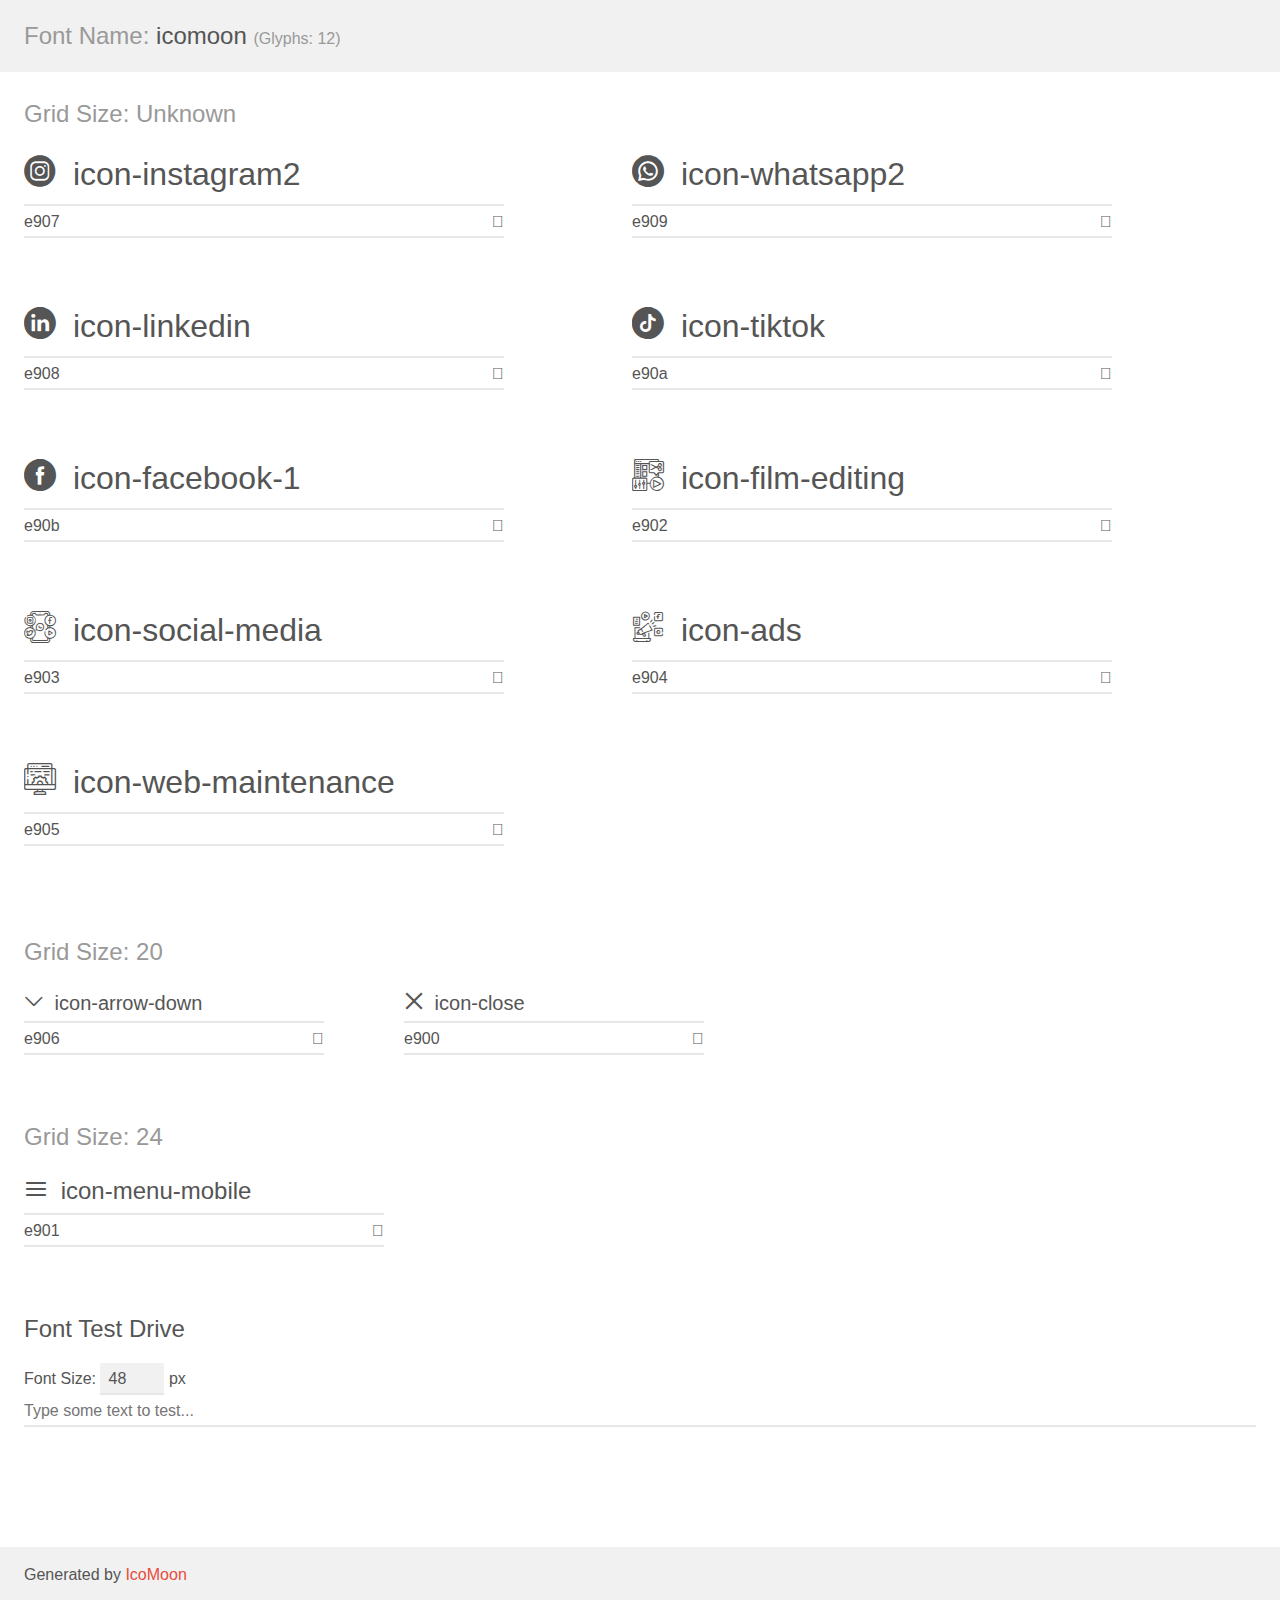
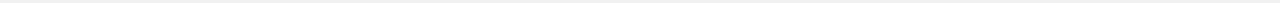
<file: Assets/Icons/demo.html>
<!doctype html>
<html>
<head>
    <meta charset="utf-8">
    <title>IcoMoon Demo</title>
    <meta name="description" content="An Icon Font Generated By IcoMoon.io">
    <meta name="viewport" content="width=device-width, initial-scale=1">
    <link rel="stylesheet" href="demo-files/demo.css">
    <link rel="stylesheet" href="style.css"></head>
<body>
    <div class="bgc1 clearfix">
        <h1 class="mhmm mvm"><span class="fgc1">Font Name:</span> icomoon <small class="fgc1">(Glyphs:&nbsp;12)</small></h1>
    </div>
    <div class="clearfix mhl ptl">
        <h1 class="mvm mtn fgc1">Grid Size: Unknown</h1>
        <div class="glyph fs1">
            <div class="clearfix bshadow0 pbs">
                <span class="icon-instagram2"></span>
                <span class="mls"> icon-instagram2</span>
            </div>
            <fieldset class="fs0 size1of1 clearfix hidden-false">
                <input type="text" readonly value="e907" class="unit size1of2" />
                <input type="text" maxlength="1" readonly value="&#xe907;" class="unitRight size1of2 talign-right" />
            </fieldset>
            <div class="fs0 bshadow0 clearfix hidden-true">
                <span class="unit pvs fgc1">liga: </span>
                <input type="text" readonly value="" class="liga unitRight" />
            </div>
        </div>
        <div class="glyph fs1">
            <div class="clearfix bshadow0 pbs">
                <span class="icon-whatsapp2"></span>
                <span class="mls"> icon-whatsapp2</span>
            </div>
            <fieldset class="fs0 size1of1 clearfix hidden-false">
                <input type="text" readonly value="e909" class="unit size1of2" />
                <input type="text" maxlength="1" readonly value="&#xe909;" class="unitRight size1of2 talign-right" />
            </fieldset>
            <div class="fs0 bshadow0 clearfix hidden-true">
                <span class="unit pvs fgc1">liga: </span>
                <input type="text" readonly value="" class="liga unitRight" />
            </div>
        </div>
        <div class="glyph fs1">
            <div class="clearfix bshadow0 pbs">
                <span class="icon-linkedin"></span>
                <span class="mls"> icon-linkedin</span>
            </div>
            <fieldset class="fs0 size1of1 clearfix hidden-false">
                <input type="text" readonly value="e908" class="unit size1of2" />
                <input type="text" maxlength="1" readonly value="&#xe908;" class="unitRight size1of2 talign-right" />
            </fieldset>
            <div class="fs0 bshadow0 clearfix hidden-true">
                <span class="unit pvs fgc1">liga: </span>
                <input type="text" readonly value="" class="liga unitRight" />
            </div>
        </div>
        <div class="glyph fs1">
            <div class="clearfix bshadow0 pbs">
                <span class="icon-tiktok"></span>
                <span class="mls"> icon-tiktok</span>
            </div>
            <fieldset class="fs0 size1of1 clearfix hidden-false">
                <input type="text" readonly value="e90a" class="unit size1of2" />
                <input type="text" maxlength="1" readonly value="&#xe90a;" class="unitRight size1of2 talign-right" />
            </fieldset>
            <div class="fs0 bshadow0 clearfix hidden-true">
                <span class="unit pvs fgc1">liga: </span>
                <input type="text" readonly value="" class="liga unitRight" />
            </div>
        </div>
        <div class="glyph fs1">
            <div class="clearfix bshadow0 pbs">
                <span class="icon-facebook-1"></span>
                <span class="mls"> icon-facebook-1</span>
            </div>
            <fieldset class="fs0 size1of1 clearfix hidden-false">
                <input type="text" readonly value="e90b" class="unit size1of2" />
                <input type="text" maxlength="1" readonly value="&#xe90b;" class="unitRight size1of2 talign-right" />
            </fieldset>
            <div class="fs0 bshadow0 clearfix hidden-true">
                <span class="unit pvs fgc1">liga: </span>
                <input type="text" readonly value="" class="liga unitRight" />
            </div>
        </div>
        <div class="glyph fs1">
            <div class="clearfix bshadow0 pbs">
                <span class="icon-film-editing"></span>
                <span class="mls"> icon-film-editing</span>
            </div>
            <fieldset class="fs0 size1of1 clearfix hidden-false">
                <input type="text" readonly value="e902" class="unit size1of2" />
                <input type="text" maxlength="1" readonly value="&#xe902;" class="unitRight size1of2 talign-right" />
            </fieldset>
            <div class="fs0 bshadow0 clearfix hidden-true">
                <span class="unit pvs fgc1">liga: </span>
                <input type="text" readonly value="" class="liga unitRight" />
            </div>
        </div>
        <div class="glyph fs1">
            <div class="clearfix bshadow0 pbs">
                <span class="icon-social-media"></span>
                <span class="mls"> icon-social-media</span>
            </div>
            <fieldset class="fs0 size1of1 clearfix hidden-false">
                <input type="text" readonly value="e903" class="unit size1of2" />
                <input type="text" maxlength="1" readonly value="&#xe903;" class="unitRight size1of2 talign-right" />
            </fieldset>
            <div class="fs0 bshadow0 clearfix hidden-true">
                <span class="unit pvs fgc1">liga: </span>
                <input type="text" readonly value="" class="liga unitRight" />
            </div>
        </div>
        <div class="glyph fs1">
            <div class="clearfix bshadow0 pbs">
                <span class="icon-ads"></span>
                <span class="mls"> icon-ads</span>
            </div>
            <fieldset class="fs0 size1of1 clearfix hidden-false">
                <input type="text" readonly value="e904" class="unit size1of2" />
                <input type="text" maxlength="1" readonly value="&#xe904;" class="unitRight size1of2 talign-right" />
            </fieldset>
            <div class="fs0 bshadow0 clearfix hidden-true">
                <span class="unit pvs fgc1">liga: </span>
                <input type="text" readonly value="" class="liga unitRight" />
            </div>
        </div>
        <div class="glyph fs1">
            <div class="clearfix bshadow0 pbs">
                <span class="icon-web-maintenance"></span>
                <span class="mls"> icon-web-maintenance</span>
            </div>
            <fieldset class="fs0 size1of1 clearfix hidden-false">
                <input type="text" readonly value="e905" class="unit size1of2" />
                <input type="text" maxlength="1" readonly value="&#xe905;" class="unitRight size1of2 talign-right" />
            </fieldset>
            <div class="fs0 bshadow0 clearfix hidden-true">
                <span class="unit pvs fgc1">liga: </span>
                <input type="text" readonly value="" class="liga unitRight" />
            </div>
        </div>
    </div>
    <div class="clearfix mhl ptl">
        <h1 class="mvm mtn fgc1">Grid Size: 20</h1>
        <div class="glyph fs2">
            <div class="clearfix bshadow0 pbs">
                <span class="icon-arrow-down"></span>
                <span class="mls"> icon-arrow-down</span>
            </div>
            <fieldset class="fs0 size1of1 clearfix hidden-false">
                <input type="text" readonly value="e906" class="unit size1of2" />
                <input type="text" maxlength="1" readonly value="&#xe906;" class="unitRight size1of2 talign-right" />
            </fieldset>
            <div class="fs0 bshadow0 clearfix hidden-true">
                <span class="unit pvs fgc1">liga: </span>
                <input type="text" readonly value="" class="liga unitRight" />
            </div>
        </div>
        <div class="glyph fs2">
            <div class="clearfix bshadow0 pbs">
                <span class="icon-close"></span>
                <span class="mls"> icon-close</span>
            </div>
            <fieldset class="fs0 size1of1 clearfix hidden-false">
                <input type="text" readonly value="e900" class="unit size1of2" />
                <input type="text" maxlength="1" readonly value="&#xe900;" class="unitRight size1of2 talign-right" />
            </fieldset>
            <div class="fs0 bshadow0 clearfix hidden-true">
                <span class="unit pvs fgc1">liga: </span>
                <input type="text" readonly value="" class="liga unitRight" />
            </div>
        </div>
    </div>
    <div class="clearfix mhl ptl">
        <h1 class="mvm mtn fgc1">Grid Size: 24</h1>
        <div class="glyph fs3">
            <div class="clearfix bshadow0 pbs">
                <span class="icon-menu-mobile"></span>
                <span class="mls"> icon-menu-mobile</span>
            </div>
            <fieldset class="fs0 size1of1 clearfix hidden-false">
                <input type="text" readonly value="e901" class="unit size1of2" />
                <input type="text" maxlength="1" readonly value="&#xe901;" class="unitRight size1of2 talign-right" />
            </fieldset>
            <div class="fs0 bshadow0 clearfix hidden-true">
                <span class="unit pvs fgc1">liga: </span>
                <input type="text" readonly value="" class="liga unitRight" />
            </div>
        </div>
    </div>

    <!--[if gt IE 8]><!-->
    <div class="mhl clearfix mbl">
        <h1>Font Test Drive</h1>
        <label>
            Font Size: <input id="fontSize" type="number" class="textbox0 mbm"
            min="8" value="48" />
            px
        </label>
        <input id="testText" type="text" class="phl size1of1 mvl"
        placeholder="Type some text to test..." value=""/>
        <div id="testDrive" class="icon-" style="font-family: icomoon">&nbsp;
        </div>
    </div>
    <!--<![endif]-->
    <div class="bgc1 clearfix">
        <p class="mhl">Generated by <a href="https://icomoon.io/app">IcoMoon</a></p>
    </div>

    <script src="demo-files/demo.js"></script>
</body>
</html>
</file>
<file: Assets/Icons/demo-files/demo.css>
body {
  padding: 0;
  margin: 0;
  font-family: sans-serif;
  font-size: 1em;
  line-height: 1.5;
  color: #555;
  background: #fff;
}
h1 {
  font-size: 1.5em;
  font-weight: normal;
}
small {
  font-size: .66666667em;
}
a {
  color: #e74c3c;
  text-decoration: none;
}
a:hover, a:focus {
  box-shadow: 0 1px #e74c3c;
}
.bshadow0, input {
  box-shadow: inset 0 -2px #e7e7e7;
}
input:hover {
  box-shadow: inset 0 -2px #ccc;
}
input, fieldset {
  font-family: sans-serif;
  font-size: 1em;
  margin: 0;
  padding: 0;
  border: 0;
}
input {
  color: inherit;
  line-height: 1.5;
  height: 1.5em;
  padding: .25em 0;
}
input:focus {
  outline: none;
  box-shadow: inset 0 -2px #449fdb;
}
.glyph {
  font-size: 16px;
  width: 15em;
  padding-bottom: 1em;
  margin-right: 4em;
  margin-bottom: 1em;
  float: left;
  overflow: hidden;
}
.liga {
  width: 80%;
  width: calc(100% - 2.5em);
}
.talign-right {
  text-align: right;
}
.talign-center {
  text-align: center;
}
.bgc1 {
  background: #f1f1f1;
}
.fgc1 {
  color: #999;
}
.fgc0 {
  color: #000;
}
p {
  margin-top: 1em;
  margin-bottom: 1em;
}
.mvm {
  margin-top: .75em;
  margin-bottom: .75em;
}
.mtn {
  margin-top: 0;
}
.mtl, .mal {
  margin-top: 1.5em;
}
.mbl, .mal {
  margin-bottom: 1.5em;
}
.mal, .mhl {
  margin-left: 1.5em;
  margin-right: 1.5em;
}
.mhmm {
  margin-left: 1em;
  margin-right: 1em;
}
.mls {
  margin-left: .25em;
}
.ptl {
  padding-top: 1.5em;
}
.pbs, .pvs {
  padding-bottom: .25em;
}
.pvs, .pts {
  padding-top: .25em;
}
.unit {
  float: left;
}
.unitRight {
  float: right;
}
.size1of2 {
  width: 50%;
}
.size1of1 {
  width: 100%;
}
.clearfix:before, .clearfix:after {
  content: " ";
  display: table;
}
.clearfix:after {
  clear: both;
}
.hidden-true {
  display: none;
}
.textbox0 {
  width: 3em;
  background: #f1f1f1;
  padding: .25em .5em;
  line-height: 1.5;
  height: 1.5em;
}
#testDrive {
  display: block;
  padding-top: 24px;
  line-height: 1.5;
}
.fs0 {
  font-size: 16px;
}
.fs1 {
  font-size: 32px;
}
.fs2 {
  font-size: 20px;
}
.fs3 {
  font-size: 24px;
}
</file>
<file: Assets/Icons/style.css>
@font-face {
  font-family: 'icomoon';
  src:  url('fonts/icomoon.eot?rvwj0a');
  src:  url('fonts/icomoon.eot?rvwj0a#iefix') format('embedded-opentype'),
    url('fonts/icomoon.ttf?rvwj0a') format('truetype'),
    url('fonts/icomoon.woff?rvwj0a') format('woff'),
    url('fonts/icomoon.svg?rvwj0a#icomoon') format('svg');
  font-weight: normal;
  font-style: normal;
  font-display: block;
}

[class^="icon-"], [class*=" icon-"] {
  /* use !important to prevent issues with browser extensions that change fonts */
  font-family: 'icomoon' !important;
  speak: never;
  font-style: normal;
  font-weight: normal;
  font-variant: normal;
  text-transform: none;
  line-height: 1;

  /* Better Font Rendering =========== */
  -webkit-font-smoothing: antialiased;
  -moz-osx-font-smoothing: grayscale;
}

.icon-instagram2:before {
  content: "\e907";
}
.icon-whatsapp2:before {
  content: "\e909";
}
.icon-linkedin:before {
  content: "\e908";
}
.icon-tiktok:before {
  content: "\e90a";
}
.icon-facebook-1:before {
  content: "\e90b";
}
.icon-film-editing:before {
  content: "\e902";
}
.icon-social-media:before {
  content: "\e903";
}
.icon-ads:before {
  content: "\e904";
}
.icon-web-maintenance:before {
  content: "\e905";
}
.icon-arrow-down:before {
  content: "\e906";
}
.icon-close:before {
  content: "\e900";
}
.icon-menu-mobile:before {
  content: "\e901";
}
</file>
